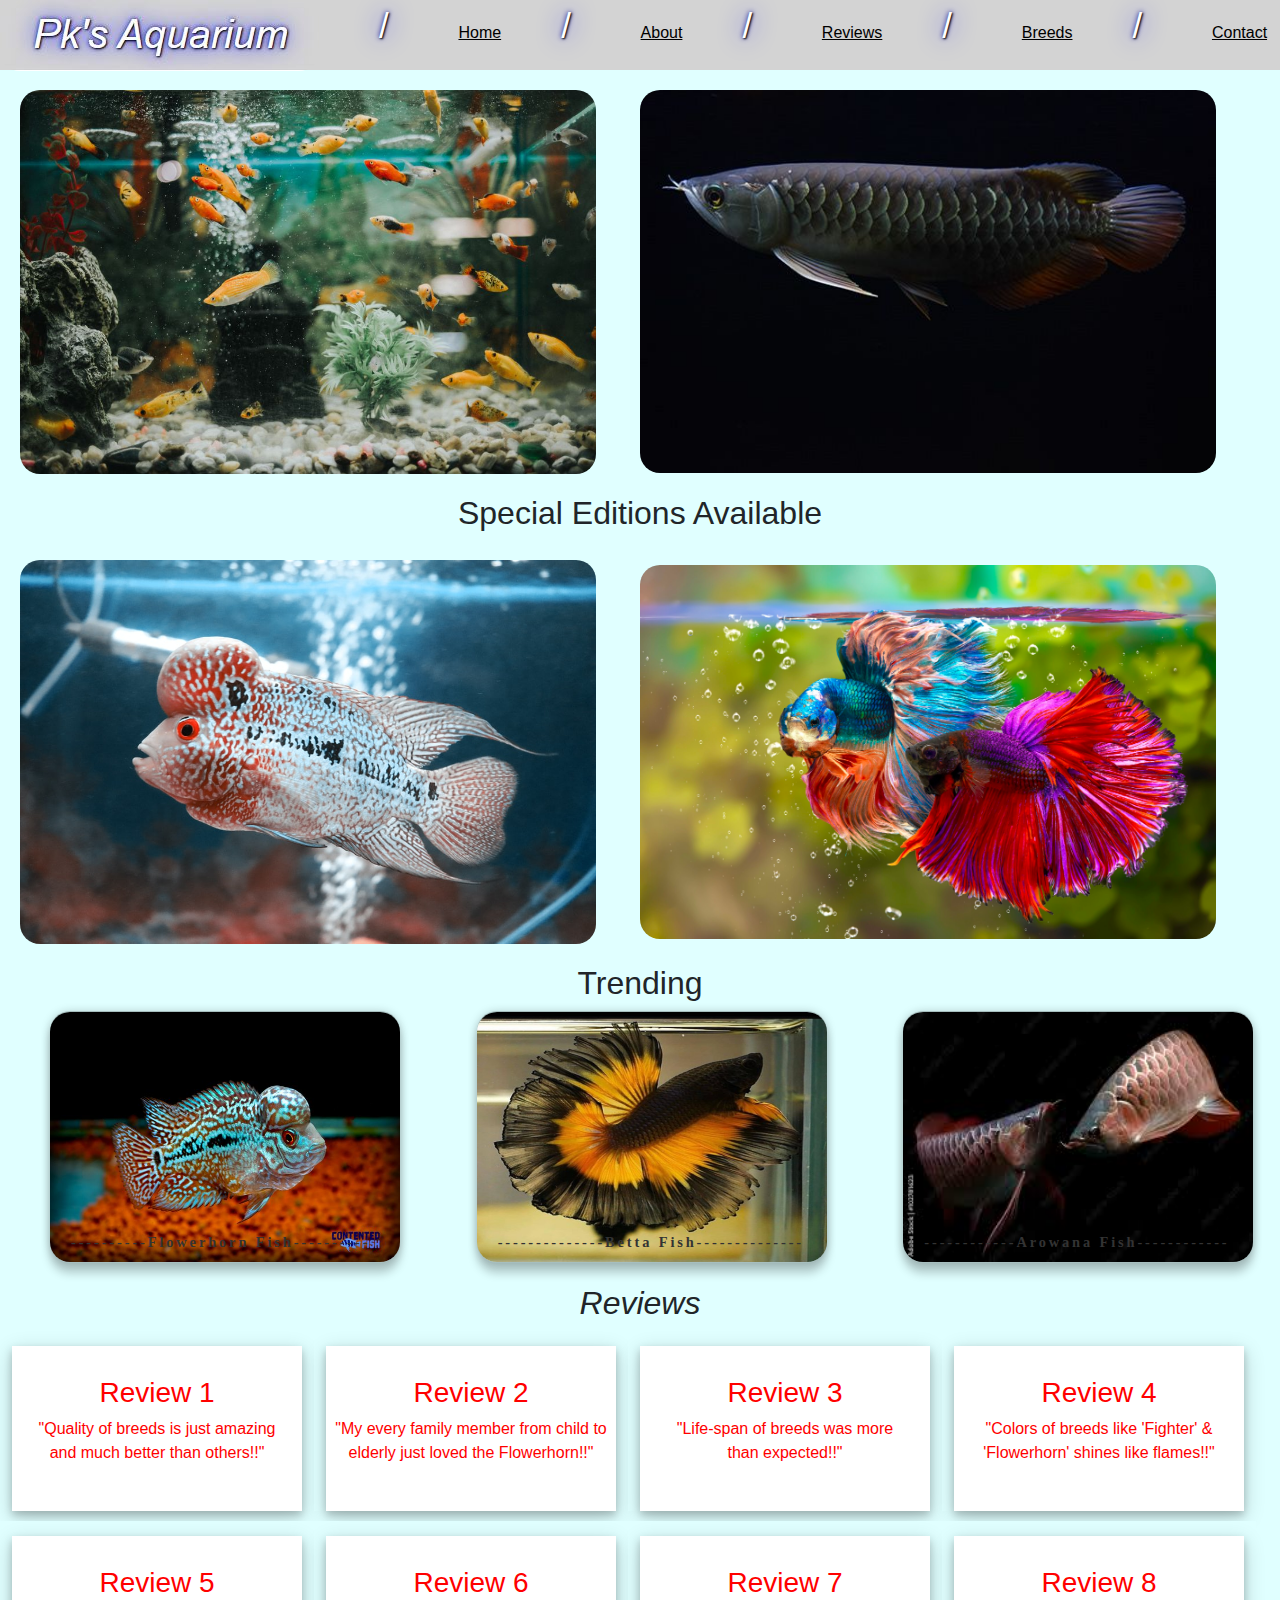
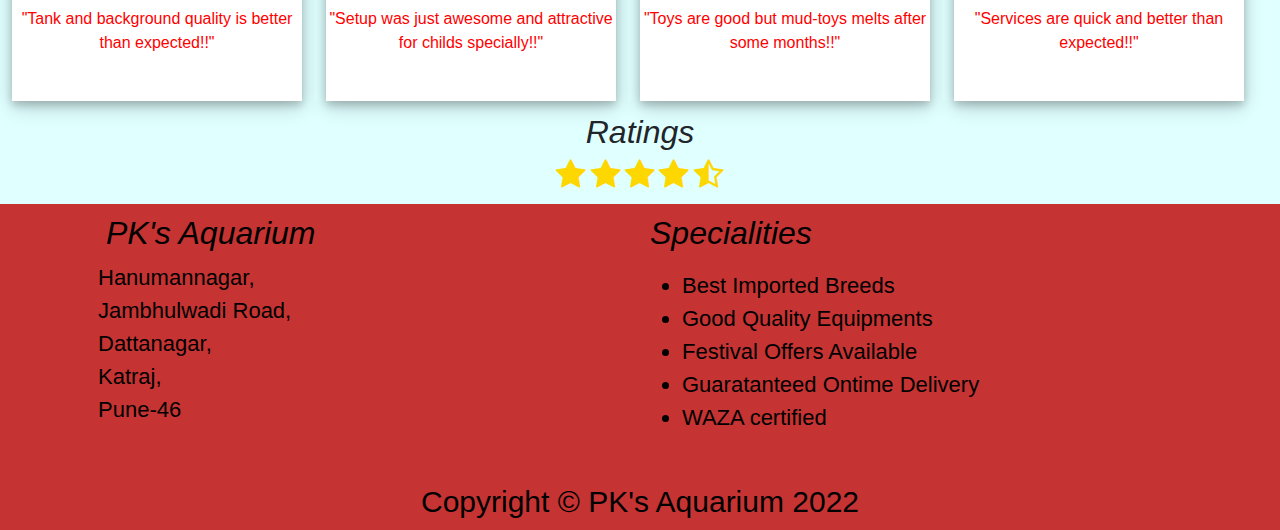
<file: index.html>
<!DOCTYPE html>
<html lang="en">
<head>
    <meta charset="UTF-8">
    <meta http-equiv="X-UA-Compatible" content="IE=edge">
    <meta name="viewport" content="width=device-width, initial-scale=1.0">
    <title>PK's Aquarium</title>
    <link rel="stylesheet" type="text/css" href="Aquarium(main).css">
    <link href="https://cdn.jsdelivr.net/npm/bootstrap@5.1.2/dist/css/bootstrap.min.css" rel="stylesheet">
    <script src="https://cdn.jsdelivr.net/npm/bootstrap@5.1.2/dist/js/bootstrap.bundle.min.js"></script>
    <link rel="stylesheet" href="https://cdnjs.cloudflare.com/ajax/libs/font-awesome/4.7.0/css/font-awesome.min.css">
</head>
<body>
    <div>
        <ul class="breadcrumb">
            <li><a href="index.html"><img src="PK's Aquarium2.JPG" id="main"></a></li>
            <li><a href="index.html" style="color: black;">Home</a></li>
            <li><a href="Aquarium(About).html" style="color: black;">About</a></li>
			<li><a href="#Reviews" style="color: black;">Reviews</a></li>
            <li><a href="Aquarium(Breeds).html" style="color: black;">Breeds</a></li>
            <li><a href="Aquarium(contact).html" style="color: black;">Contact</a></li>
          </ul>
    </div>
    <section>
        <section>
            <img src="Aquarium.jpg"  alt="Aquarium Image" style="width: 45%; margin: 20px;">
            <img src="Arowana.jpg"  alt="Arowana Image" style="width: 45%; margin: 20px;">
        </section>
        <h2>Special Editions Available</h2>
        <section>
            <img src="FLowerhorn.jpg"  alt="Flowerhorn Image" style="width: 45%; margin: 20px;">
            <img src="Betta.jpeg"  alt="Betta Image" style="width: 45%; margin: 20px;">
        </section>
    </section>
    <div style="background-color: lightcyan; width: 100%; height: 320px;">
        <section>
        <h2>Trending</h2>
        <div class="row" style="background-color: lightcyan;">
		    <div class=" col-lg-4 col-md-8 col-sm-10 col-10 d-block m-auto reveal" style="background-color: lightcyan;">
                <div class="card" id="Flowerhorn" style="margin-left: 50px; background-color: lightcyan; border-radius: 20px;">
                    <a href="Aquarium(Breeds).html"><img src="Flowerhorn-Cichlid-Featured-Img.jpeg" style="height: 250px; width: 350px;"></a>
                </div>
            </div>
            <div class=" col-lg-4 col-md-8 col-sm-10 col-10 d-block m-auto reveal" style="background-color: lightcyan;">
                <div class="card" id="Betta" style="margin-left: 50px; background-color: lightcyan; border-radius: 20px;">
                    <a href="Aquarium(Breeds).html"><img src="Betta-Fighter Fish.jpg" style="height: 250px; width: 350px;"></a>
                </div>
            </div>
            <div class=" col-lg-4 col-md-8 col-sm-10 col-10 d-block m-auto reveal" style="background-color: lightcyan;">
                <div class="card" id="Arowana" style="margin-left: 50px; background-color: lightcyan; border-radius: 20px;">
                    <a href="Aquarium(Breeds).html"><img src="Arowana2.jpg" style="height: 250px; width: 350px;"></a>
                </div>
            </div>
        </div>
    </section>
    </div>
	<a id="Reviews"></a>
    <section style="background-color: lightcyan; height: 520px;">
    <section class="resetting text-center" id="reviews">
		<div class="container-fluid reveal" style="background-color: lightcyan;">
			<h2 style="font-style: italic;">Reviews</h2>
			<div class="row" style="background-color: lightcyan;">
				<div class="col-lg-3 col-md-6 col-sm-6 col-10 d-block m-auto reveal" style="background-color: lightcyan; height: auto;">
					<div class="card2">
						<h3>Review 1</h3>
						<p>
							"Quality of breeds is just amazing<br>and much better than others!!"
						</p>
					</div>
				</div>
				<div class="col-lg-3 col-md-6 col-sm-6 col-10 d-block m-auto reveal" style="background-color: lightcyan; height: auto;">
					<div class="card2">
						<h3>Review 2</h3>
						<p>
							"My every family member from child to elderly just loved the Flowerhorn!!"
						</p>
					</div>
				</div>
				<div class="col-lg-3 col-md-6 col-sm-6 col-10 d-block m-auto reveal" style="background-color: lightcyan; height: auto;">
					<div class="card2">
						<h3>Review 3</h3>
						<p>
							"Life-span of breeds was more<br>than expected!!"
						</p>
					</div>
				</div>
				<div class="col-lg-3 col-md-6 col-sm-6 col-10 d-block m-auto reveal" style="background-color: lightcyan; height: auto;">
					<div class="card2">
						<h3>Review 4</h3>
						<p>
							"Colors of breeds like 'Fighter' & 'Flowerhorn' shines like flames!!"
						</p>
					</div>
				</div>
			</div>
            <br><br><br><br><br>
			<div class="row">
				<div class="col-lg-3 col-md-6 col-sm-6 col-10 d-block m-auto reveal" style="background-color: lightcyan; height: auto;">
					<div class="card2">
						<h3>Review 5</h3>
						<p>
							"Tank and background quality is better<br>than expected!!"
						</p>
					</div>
				</div>
				<div class="col-lg-3 col-md-6 col-sm-6 col-10 d-block m-auto reveal" style="background-color: lightcyan; height: auto;">
					<div class="card2">
						<h3>Review 6</h3>
						<p>
							"Setup was just awesome and attractive<br>for childs specially!!"
						</p>
					</div>
				</div>
				<div class="col-lg-3 col-md-6 col-sm-6 col-10 d-block m-auto reveal" style="background-color: lightcyan; height: auto;">
					<div class="card2">
						<h3>Review 7</h3>
						<p>
							"Toys are good but mud-toys melts after some months!!"
						</p>
					</div>
				</div>
				<div class="col-lg-3 col-md-6 col-sm-6 col-10 d-block m-auto reveal" style="background-color: lightcyan; height: auto;">
					<div class="card2">
						<h3>Review 8</h3>
						<p>
							"Services are quick and better than expected!!"
						</p>
					</div>
				</div>
			</div>
            <br><br><br>
			<div class="rating" style="background-color: lightcyan;">
				<h2 style="font-style: italic;">Ratings</h2>
				<span class="fa fa-star checked fa-2x" style="color: gold;"></span>
				<span class="fa fa-star checked fa-2x" style="color: gold;"></span>
				<span class="fa fa-star checked fa-2x" style="color: gold;"></span>
				<span class="fa fa-star checked fa-2x" style="color: gold;"></span>
				<span class="fa fa-star-half-full fa-2x" style="color: gold;"></span>
			</div>
		</div>
	</section>
    </section>
    <section style="background-color: rgb(198, 51, 51);">
    <div class="footer" style="background-color: rgb(198, 51, 51);">
        <div class="column" style="background-color: rgb(198, 51, 51);">
            <h2>&emsp;&emsp;&emsp;PK's Aquarium</h2>
            <p>&emsp;&emsp;&emsp;&emsp;Hanumannagar,<br>&emsp;&emsp;&emsp;&emsp;Jambhulwadi Road,<br>&emsp;&emsp;&emsp;&emsp;Dattanagar,<br>&emsp;&emsp;&emsp;&emsp;Katraj,<br>&emsp;&emsp;&emsp;&emsp;Pune-46</p>
        </div>
        <div class="column" style="background-color:rgb(198, 51, 51);">
            <h2>Specialities</h2>
            <p>
                <ul>
                    <li>Best Imported Breeds</li>
                    <li>Good Quality Equipments</li>
                    <li>Festival Offers Available</li>
                    <li>Guaratanteed Ontime Delivery</li>
                    <li>WAZA certified</li>
                </ul>
            </p>
        </div>
        <h2 style="background-color: rgb(198, 51, 51); text-align: center; padding: 10px; font-style: normal; font-size: 30px;">Copyright © PK's Aquarium 2022</h2>
    </div>
    </section>
</body>
</html>
</file>
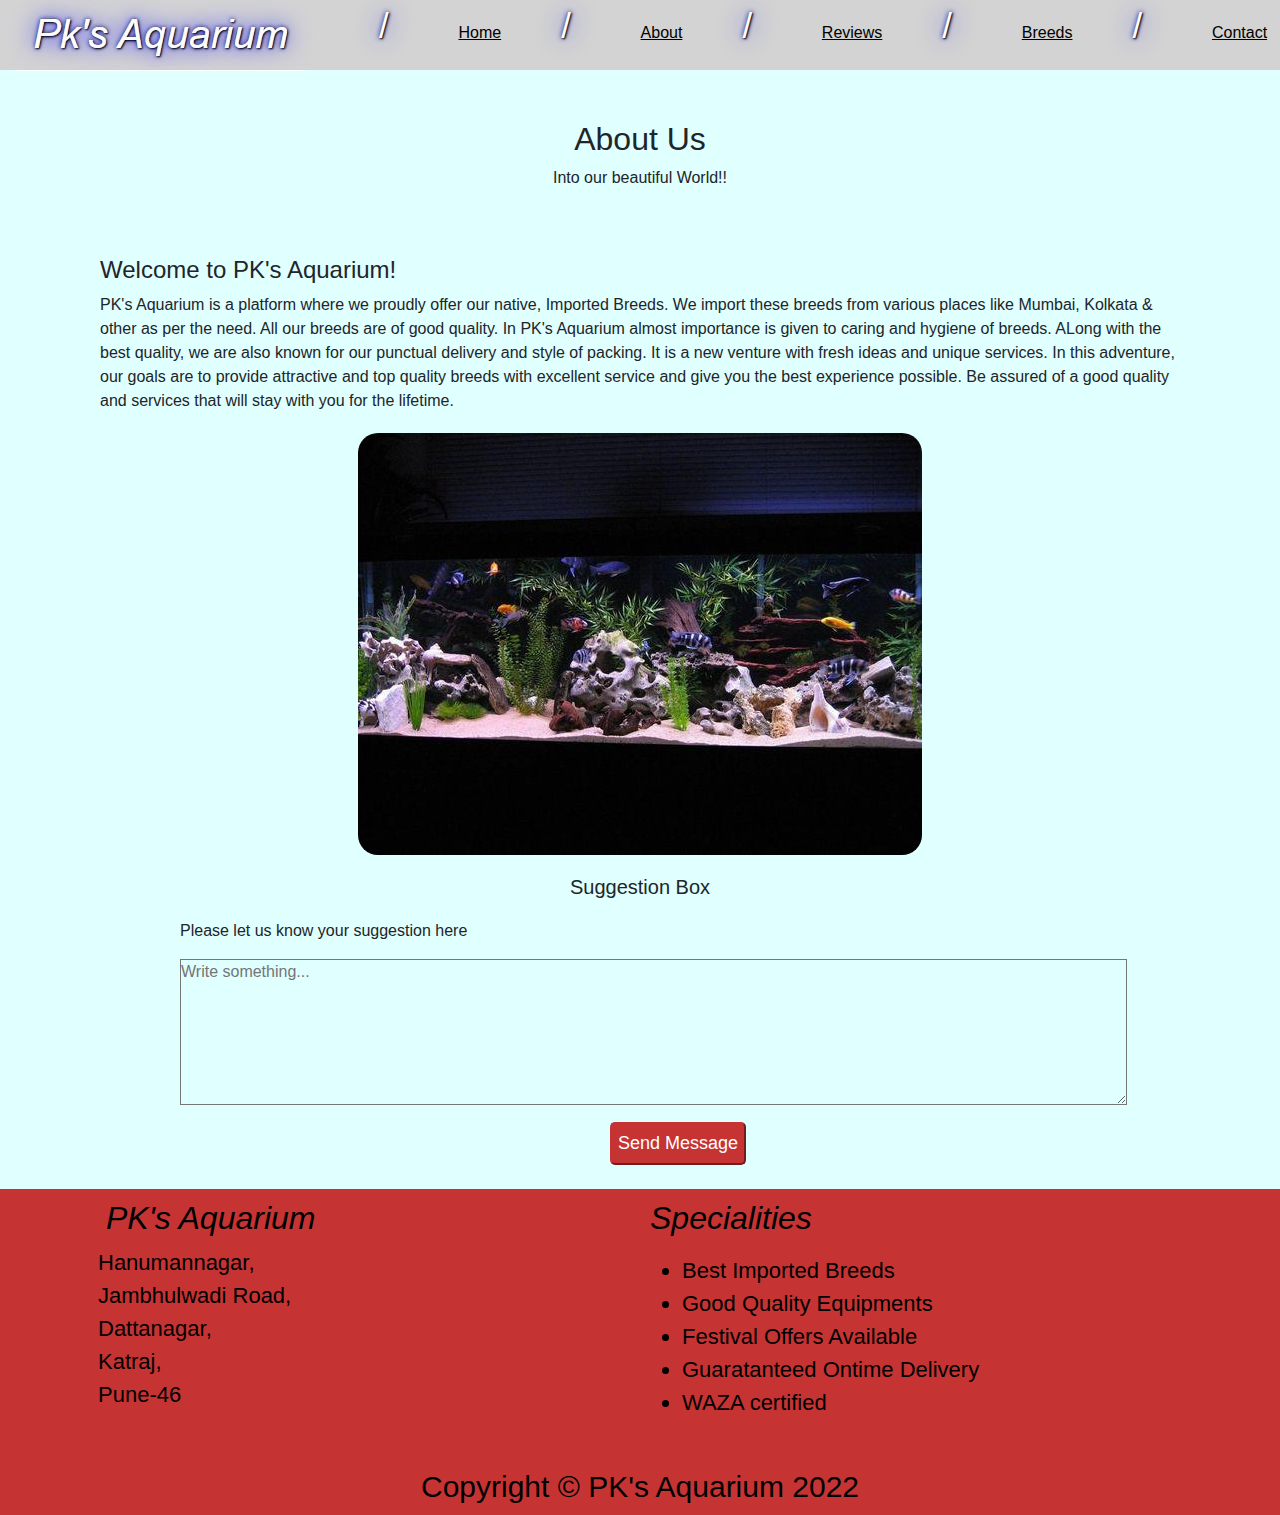
<file: Aquarium(About).html>
<!DOCTYPE html>
<html lang="en">
<head>
    <meta charset="UTF-8">
    <meta http-equiv="X-UA-Compatible" content="IE=edge">
    <meta name="viewport" content="width=device-width, initial-scale=1.0">
    <title>PK's Aquarium</title>
    <link rel="stylesheet" type="text/css" href="Aquarium(main).css">
    <link href="https://cdn.jsdelivr.net/npm/bootstrap@5.1.2/dist/css/bootstrap.min.css" rel="stylesheet">
    <script src="https://cdn.jsdelivr.net/npm/bootstrap@5.1.2/dist/js/bootstrap.bundle.min.js"></script>
    <link rel="stylesheet" href="https://cdnjs.cloudflare.com/ajax/libs/font-awesome/4.7.0/css/font-awesome.min.css">
</head>
<body>
    <div>
        <ul class="breadcrumb">
            <li><a href="index.html"><img src="PK's Aquarium2.JPG" id="main"></a></li>
            <li><a href="index.html" style="color: black;">Home</a></li>
            <li><a href="Aquarium(About).html" style="color: black;">About</a></li>
			<li><a href="index.html#Reviews" style="color: black;">Reviews</a></li>
            <li><a href="Aquarium(Breeds).html" style="color: black;">Breeds</a></li>
            <li><a href="Aquarium(contact).html" style="color: black;">Contact</a></li>
          </ul>
          <section id="About_Us">
              <h2>About Us</h2>
              <p>Into our beautiful World!!</p>
          </section>
          <section id="About">
              <h4>Welcome to PK's Aquarium!</h4>
              <p>PK's Aquarium is a platform where we proudly offer our native, Imported Breeds. We import these breeds from various places like Mumbai, Kolkata & other as per the need. All our breeds are of good quality.
                  In PK's Aquarium almost importance is given to caring and hygiene of breeds. ALong with the best quality, we are also known for our punctual delivery and style of packing. It is a new venture with fresh ideas and unique services. 
                In this adventure, our goals are to provide attractive and top quality breeds with excellent service and give you the best experience possible. Be assured of a good quality and services that will stay with you for the lifetime.</p>
          </section>
          <section id="Setup">
              <img src="Setup.jpg">
          </section>
          <section>
            <form id="Suggestion" style="margin-right: -00px;">
                <h5 style="text-align: center;">Suggestion Box</h5>
                <p style="margin-left: 180px; margin-top: 20px;">Please let us know your suggestion here</p>
                <textarea rows="6" placeholder="Write something..." required style="background-color: lightcyan; width: 74%; margin-left: 180px;"></textarea>
                <button type="submit" class="buttonsetting" style="margin-left: 610px;">Send Message</button>
            </form>
            <br>
    </section>
    <section>
        <section style="background-color: rgb(198, 51, 51);">
            <div class="footer" style="background-color: rgb(198, 51, 51);">
                <div class="column" style="background-color: rgb(198, 51, 51);">
                    <h2>&emsp;&emsp;&emsp;PK's Aquarium</h2>
                    <p>&emsp;&emsp;&emsp;&emsp;Hanumannagar,<br>&emsp;&emsp;&emsp;&emsp;Jambhulwadi Road,<br>&emsp;&emsp;&emsp;&emsp;Dattanagar,<br>&emsp;&emsp;&emsp;&emsp;Katraj,<br>&emsp;&emsp;&emsp;&emsp;Pune-46</p>
                </div>
                <div class="column" style="background-color:rgb(198, 51, 51);">
                    <h2>Specialities</h2>
                    <p>
                        <ul>
                            <li>Best Imported Breeds</li>
                            <li>Good Quality Equipments</li>
                            <li>Festival Offers Available</li>
                            <li>Guaratanteed Ontime Delivery</li>
                            <li>WAZA certified</li>
                        </ul>
                    </p>
                </div>
                <h2 style="background-color: rgb(198, 51, 51); text-align: center; padding: 10px; font-style: normal; font-size: 30px;">Copyright © PK's Aquarium 2022</h2>
            </div>
        </section>
    </section>
    </div>
</body>
</html>
</file>
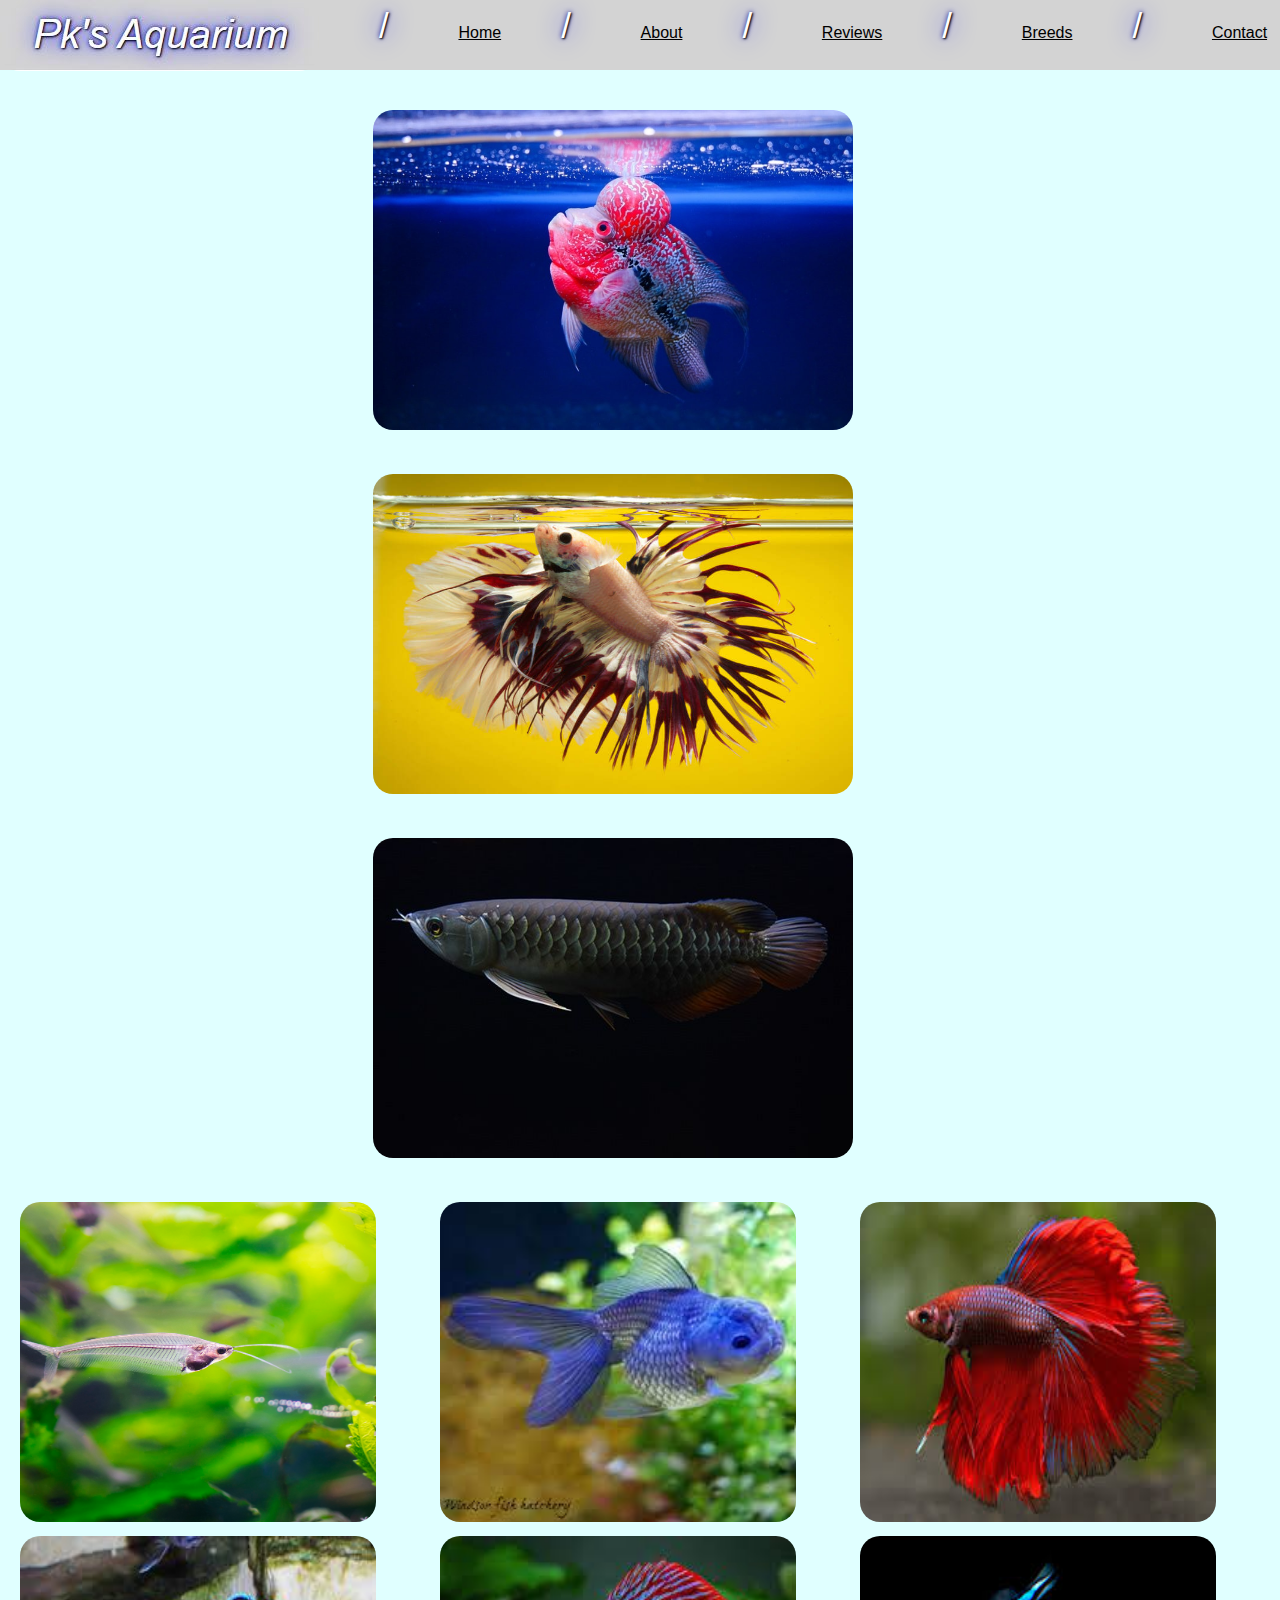
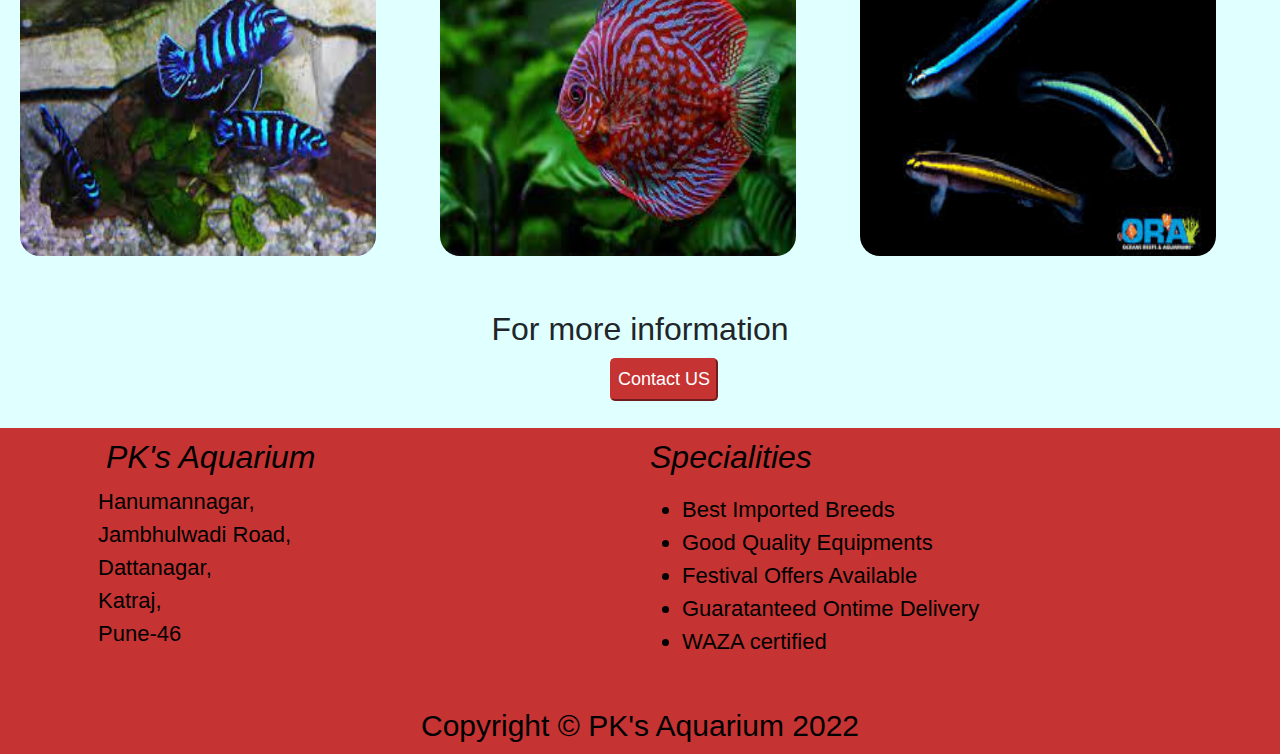
<file: Aquarium(Breeds).html>
<!DOCTYPE html>
<html lang="en">
<head>
    <meta charset="UTF-8">
    <meta http-equiv="X-UA-Compatible" content="IE=edge">
    <meta name="viewport" content="width=device-width, initial-scale=1.0">
    <title>PK's Aquarium</title>
    <link rel="stylesheet" type="text/css" href="Aquarium(main).css">
    <link href="https://cdn.jsdelivr.net/npm/bootstrap@5.1.2/dist/css/bootstrap.min.css" rel="stylesheet">
    <script src="https://cdn.jsdelivr.net/npm/bootstrap@5.1.2/dist/js/bootstrap.bundle.min.js"></script>
    <link rel="stylesheet" href="https://cdnjs.cloudflare.com/ajax/libs/font-awesome/4.7.0/css/font-awesome.min.css">
</head>
<body>
    <div>
        <ul class="breadcrumb">
            <li><a href="index.html"><img src="PK's Aquarium2.JPG" id="main"></a></li>
            <li><a href="index.html" style="color: black;">Home</a></li>
            <li><a href="Aquarium(About).html" style="color: black;">About</a></li>
			<li><a href="index.html#Reviews" style="color: black;">Reviews</a></li>
            <li><a href="Aquarium(Breeds).html" style="color: black;">Breeds</a></li>
            <li><a href="Aquarium(contact).html" style="color: black;">Contact</a></li>
          </ul>
    </div>
    <section style="height: 40px;"></section>
    <div class="Breeds" style="height: 1800px; margin-top: -30px;">
        <div class="col-lg-5 col-md-10 col-sm-12 col-12 d-block m-auto" style="background-color: lightcyan;">
            <div class="flip-box" >
                <div class="flip-box-inner">
                    <div class="flip-box-front" style="background-color: lightcyan;">
                        <img class="img-fluid" src="Flowerhorn-cichlid-fish_luis2499_shutterstock.jpg">
                    </div>
                    <div class="flip-box-back">
                        <h3>Flowerhorn Fish</h3>
                        <h3>₹2500 - ₹15000</h3>
                        <form action="Aquarium(contact).html">
                            <button type="submit" class="btn btn-lg "
                                style="background-color: white; color: rgb(198, 51, 51); margin-top: 30px;">
                                Contact us
                            </button>
                        </form>
                    </div>
                </div>
            </div>
        </div>
        <br><br><br><br><br><br><br><br><br><br><br>
        <div class="col-lg-5 col-md-10 col-sm-12 col-12 d-block m-auto" style="background-color: lightcyan;">
            <div class="flip-box" >
                <div class="flip-box-inner">
                    <div class="flip-box-front" style="background-color: lightcyan;">
                        <img class="img-fluid" src="betta-crown-fish-1.jpg">
                    </div>
                    <div class="flip-box-back">
                        <h3>Betta Fish</h3>
                        <h3>₹60 - ₹1500</h3>
                        <form action="Aquarium(contact).html">
                            <button type="submit" class="btn btn-lg "
                                style="background-color: white; color: rgb(198, 51, 51); margin-top: 30px;">
                                Contact us
                            </button>
                        </form>
                    </div>
                </div>
            </div>
        </div>
        <br><br><br><br><br><br><br><br><br><br><br>
        <div class="col-lg-5 col-md-10 col-sm-12 col-12 d-block m-auto" style="background-color: lightcyan;">
            <div class="flip-box" >
                <div class="flip-box-inner">
                    <div class="flip-box-front" style="background-color: lightcyan;">
                        <img class="img-fluid" src="Arowana.jpg">
                    </div>
                    <div class="flip-box-back">
                        <h3>Arowana Fish</h3>
                        <h3>₹1500 - ₹70000</h3>
                        <form action="Aquarium(contact).html">
                            <button type="submit" class="btn btn-lg "
                                style="background-color: white; color: rgb(198, 51, 51); margin-top: 30px;">
                                Contact us
                            </button>
                        </form>
                    </div>
                </div>
            </div>
        </div>
        <br><br><br><br><br><br><br><br><br><br><br>
        <div class="row" style="padding-left: 20px;">
            <div class="col-lg-4 col-md-8 col-sm-10 col-10 d-block m-auto reveal" style="background-color: lightcyan;">
                <div class="flip-box" >
                    <div class="flip-box-inner">
                        <div class="flip-box-front" style="background-color: lightcyan;">
                            <img class="img-fluid" src="Cat Fish.jpg">
                        </div>
                        <div class="flip-box-back">
                            <h3>Cat Fish</h3>
                            <h3>₹600 - ₹60000</h3>
                            <form action="Aquarium(contact).html">
                                <button type="submit" class="btn btn-lg "
                                    style="background-color: white; color: rgb(198, 51, 51); margin-top: 30px;">
                                    Contact us
                                </button>
                            </form>
                        </div>
                    </div>
                </div>
            </div>
            <div class="col-lg-4 col-md-8 col-sm-10 col-10 d-block m-auto reveal" style="background-color: lightcyan;">
                <div class="flip-box" >
                    <div class="flip-box-inner">
                        <div class="flip-box-front" style="background-color: lightcyan;">
                            <img class="img-fluid" src="Oranda Fish.jpg">
                        </div>
                        <div class="flip-box-back">
                            <h3>Oranda Fish</h3>
                            <h3>₹600 - ₹15000</h3>
                            <form action="Aquarium(contact).html">
                                <button type="submit" class="btn btn-lg "
                                    style="background-color: white; color: rgb(198, 51, 51); margin-top: 30px;">
                                    Contact us
                                </button>
                            </form>
                        </div>
                    </div>
                </div>
            </div>
            <div class="col-lg-4 col-md-8 col-sm-10 col-10 d-block m-auto reveal" style="background-color: lightcyan;">
                <div class="flip-box" >
                    <div class="flip-box-inner">
                        <div class="flip-box-front" style="background-color: lightcyan;">
                            <img class="img-fluid" src="Fighter Fish2.jpg">
                        </div>
                        <div class="flip-box-back">
                            <h3>Fighter Fish</h3>
                            <h3>₹250 - ₹3000</h3>
                            <form action="Aquarium(contact).html">
                                <button type="submit" class="btn btn-lg "
                                    style="background-color: white; color: rgb(198, 51, 51); margin-top: 30px;">
                                    Contact us
                                </button>
                            </form>
                        </div>
                    </div>
                </div>
            </div>
        </div>
        <br><br><br><br><br><br><br><br><br><br><br>
        <div class="row" style="padding-left: 20px;">
            <div class="col-lg-4 col-md-8 col-sm-10 col-10 d-block m-auto reveal" style="background-color: lightcyan;">
                <div class="flip-box" >
                    <div class="flip-box-inner">
                        <div class="flip-box-front" style="background-color: lightcyan;">
                            <img class="img-fluid" src="Cichild Fish.jpg">
                        </div>
                        <div class="flip-box-back">
                            <h3>Cichild Fish</h3>
                            <h3>₹60 - ₹600</h3>
                            <form action="Aquarium(contact).html">
                                <button type="submit" class="btn btn-lg "
                                    style="background-color: white; color: rgb(198, 51, 51); margin-top: 30px;">
                                    Contact us
                                </button>
                            </form>
                        </div>
                    </div>
                </div>
            </div>
            <div class="col-lg-4 col-md-8 col-sm-10 col-10 d-block m-auto reveal" style="background-color: lightcyan;">
                <div class="flip-box" >
                    <div class="flip-box-inner">
                        <div class="flip-box-front" style="background-color: lightcyan;">
                            <img class="img-fluid" src="Red Discus Fish.jpg">
                        </div>
                        <div class="flip-box-back">
                            <h3>Discus Fish</h3>
                            <h3>₹400 - ₹6000</h3>
                            <form action="Aquarium(contact).html">
                                <button type="submit" class="btn btn-lg "
                                    style="background-color: white; color: rgb(198, 51, 51); margin-top: 30px;">
                                    Contact us
                                </button>
                            </form>
                        </div>
                    </div>
                </div>
            </div>
            <div class="col-lg-4 col-md-8 col-sm-10 col-10 d-block m-auto reveal" style="background-color: lightcyan;">
                <div class="flip-box" >
                    <div class="flip-box-inner">
                        <div class="flip-box-front" style="background-color: lightcyan;">
                            <img class="img-fluid" src="Neon Goby FIsh.jpg">
                        </div>
                        <div class="flip-box-back">
                            <h3>Neon Goby Fish</h3>
                            <h3>₹400 - ₹4000</h3>
                            <form action="Aquarium(contact).html">
                                <button type="submit" class="btn btn-lg "
                                    style="background-color: white; color: rgb(198, 51, 51); margin-top: 30px;">
                                    Contact us
                                </button>
                            </form>
                        </div>
                    </div>
                </div>
            </div>
        </div>

    </div>
    <h2 style="margin-bottom: 00px;">For more information</h2>
    <form style="background-color: lightcyan; height: 80px;" action="Aquarium(contact).html">
        <button type="submit" class="buttonsetting" style="margin-left: 610px;">Contact US</button>
    </form>
    <section style="background-color: rgb(198, 51, 51);">
        <div class="footer" style="background-color: rgb(198, 51, 51);">
            <div class="column" style="background-color: rgb(198, 51, 51);">
                <h2>&emsp;&emsp;&emsp;PK's Aquarium</h2>
                <p>&emsp;&emsp;&emsp;&emsp;Hanumannagar,<br>&emsp;&emsp;&emsp;&emsp;Jambhulwadi Road,<br>&emsp;&emsp;&emsp;&emsp;Dattanagar,<br>&emsp;&emsp;&emsp;&emsp;Katraj,<br>&emsp;&emsp;&emsp;&emsp;Pune-46</p>
            </div>
            <div class="column" style="background-color:rgb(198, 51, 51);">
                <h2>Specialities</h2>
                <p>
                    <ul>
                        <li>Best Imported Breeds</li>
                        <li>Good Quality Equipments</li>
                        <li>Festival Offers Available</li>
                        <li>Guaratanteed Ontime Delivery</li>
                        <li>WAZA certified</li>
                    </ul>
                </p>
            </div>
            <h2 style="background-color: rgb(198, 51, 51); text-align: center; padding: 10px; font-style: normal; font-size: 30px;">Copyright © PK's Aquarium 2022</h2>
        </div>
    </section>
</body>
</html>
</file>
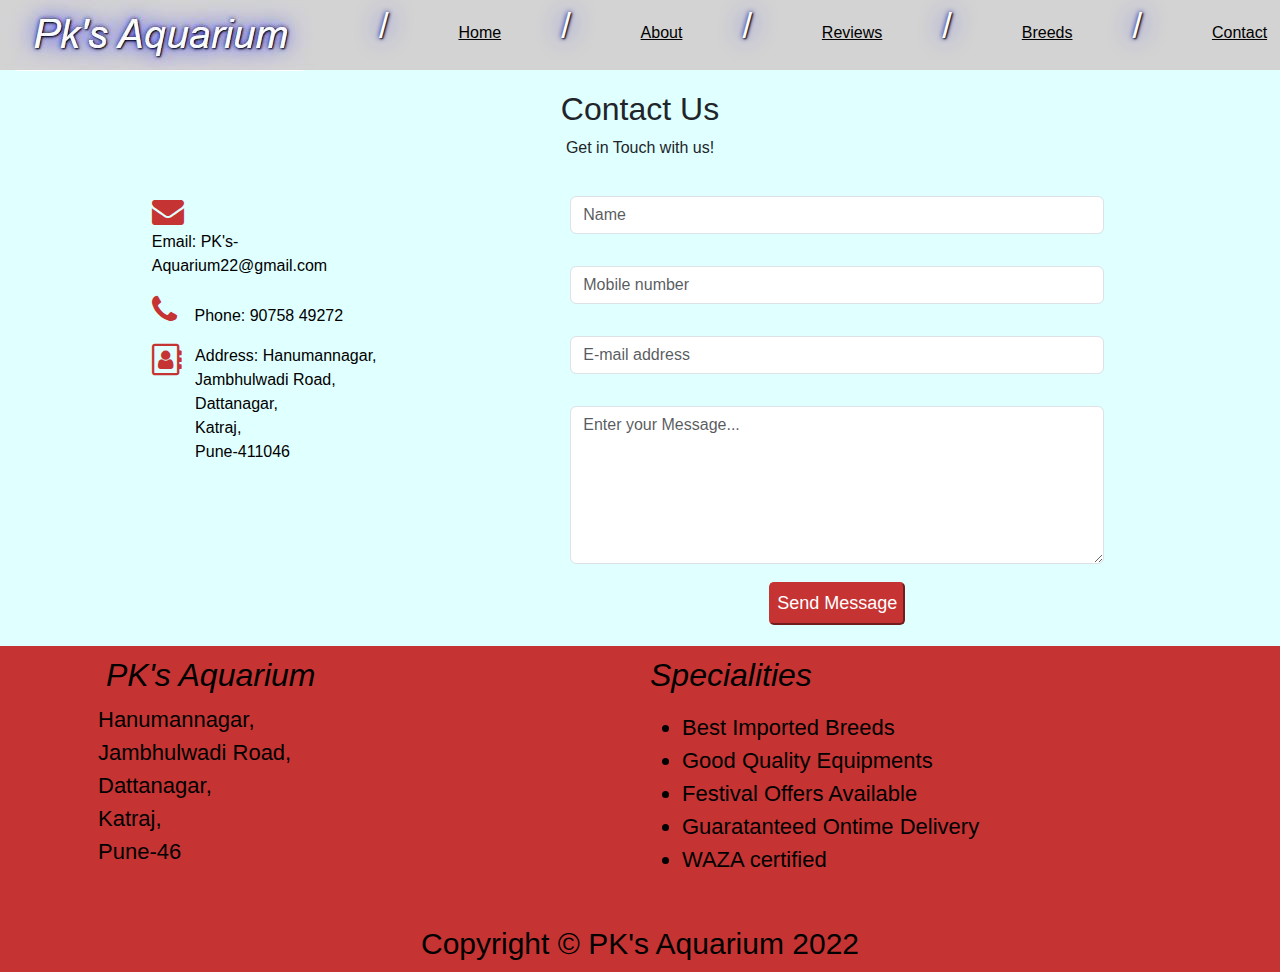
<file: Aquarium(contact).html>
<!DOCTYPE html>
<html lang="en">
<head>
    <meta charset="UTF-8">
    <meta http-equiv="X-UA-Compatible" content="IE=edge">
    <meta name="viewport" content="width=device-width, initial-scale=1.0">
    <title>PK's Aquarium</title>
    <link rel="stylesheet" type="text/css" href="Aquarium(main).css">
    <link href="https://cdn.jsdelivr.net/npm/bootstrap@5.1.2/dist/css/bootstrap.min.css" rel="stylesheet">
    <script src="https://cdn.jsdelivr.net/npm/bootstrap@5.1.2/dist/js/bootstrap.bundle.min.js"></script>
    <link rel="stylesheet" href="https://cdnjs.cloudflare.com/ajax/libs/font-awesome/4.7.0/css/font-awesome.min.css">
</head>
<body>
    <div>
        <ul class="breadcrumb">
            <li><a href="index.html"><img src="PK's Aquarium2.JPG" id="main"></a></li>
            <li><a href="index.html" style="color: black;">Home</a></li>
            <li><a href="Aquarium(About).html" style="color: black;">About</a></li>
			<li><a href="index.html#Reviews" style="color: black;">Reviews</a></li>
            <li><a href="Aquarium(Breeds).html" style="color: black;">Breeds</a></li>
            <li><a href="Aquarium(contact).html" style="color: black;">Contact</a></li>
          </ul>
    </div>
    <section class="About_Us" style="text-align: center; padding: 20px;">
        <h2>Contact Us</h2>
        <p>Get in Touch with us!</p>
    </section>
    <div style="background-color: lightcyan; height: 450px;">
    <section class="contactset container" id="comehere">
        <div class="fluid" style="background-color: lightcyan;">
            <div class="row">
                <div class="col-lg-3 col-md-8 col-sm-10 col-10 d-block m-auto" style="background-color: lightcyan;">
                    <i class="fa fa-envelope fa-2x" style="color: rgb(198, 51, 51);background-color: lightcyan;"></i><br>
                    <p class="pset1">Email: PK's-Aquarium22@gmail.com</p><br>
                    <i class="fa fa-phone fa-2x" style="color: rgb(198, 51, 51);"></i>&nbsp;&nbsp;&nbsp;
                    <p class="pset1">
                        Phone: 90758 49272</p><br>
                    <i class="fa fa-address-book-o fa-2x"
                        style="color: rgb(198, 51, 51); vertical-align: top;"></i>&nbsp;&nbsp;
                    <p class="pset1">
                        Address: Hanumannagar,<br> Jambhulwadi Road,
                        <br> Dattanagar,<br>Katraj,<br>Pune-411046
                    </p>
                </div>
                <div class="col-lg-6 col-md-10 col-sm-10 col-10 d-block m-auto" style="background-color: lightcyan;">
                    <form>
                        <div class="form-group">
                            <input type="text" class="form-control" id="fname" required placeholder="Name">
                        </div>
                        <div class="form-group">
                            <input type="tel" class="form-control" id="mobile" required placeholder="Mobile number">
                        </div>
                        <div class="form-group">
                            <input type="email" class="form-control" id="email" required placeholder="E-mail address">
                        </div>
                        <div class="form-group">
                            <textarea rows="6" id="description" placeholder="Enter your Message..." class="form-control"
                                required></textarea>
                        </div><br><br><br><br>
                        <div class="form-group text-center">
                            <button class="buttonsetting" type="submit">
                                Send Message
                            </button>
                        </div>
                    </form>
                </div>
            </div>
        </div>
    </section>
    </div>
    <section style="background-color: rgb(198, 51, 51);">
        <div class="footer" style="background-color: rgb(198, 51, 51);">
            <div class="column" style="background-color: rgb(198, 51, 51);">
                <h2>&emsp;&emsp;&emsp;PK's Aquarium</h2>
                <p>&emsp;&emsp;&emsp;&emsp;Hanumannagar,<br>&emsp;&emsp;&emsp;&emsp;Jambhulwadi Road,<br>&emsp;&emsp;&emsp;&emsp;Dattanagar,<br>&emsp;&emsp;&emsp;&emsp;Katraj,<br>&emsp;&emsp;&emsp;&emsp;Pune-46</p>
            </div>
            <div class="column" style="background-color:rgb(198, 51, 51);">
                <h2>Specialities</h2>
                <p>
                    <ul>
                        <li>Best Imported Breeds</li>
                        <li>Good Quality Equipments</li>
                        <li>Festival Offers Available</li>
                        <li>Guaratanteed Ontime Delivery</li>
                        <li>WAZA certified</li>
                    </ul>
                </p>
            </div>
            <h2 style="background-color: rgb(198, 51, 51); text-align: center; padding: 10px; font-style: normal; font-size: 30px;">Copyright © PK's Aquarium 2022</h2>
        </div>
    </section>
</body>
</html>
</file>
<file: Aquarium(main).css>
*{
    margin: 0;
    padding: 0;
    box-sizing: border-box;
    font-family: 'Poppins', sans-serif;
}
div{
    background-color: lightcyan;
}
h1{
    color: white;
    text-shadow: 1px 1px 2px black, 0 0 25px blue, 0 0 5px darkblue;
    background-color: lightgray;
    padding: 10px;
    text-align: center;
    font-style: italic;
}
h2{
    color: black;
    background-color: lightcyan;
    text-align: center;
}
img{
    margin: 00px;
    border-radius: 20px;
}
.card{
    width: 350px;
    height: 250px;
    box-shadow: 0 10px 10px rgba(0, 0, 0, 0.212);
    background: lightcyan;
    background-color: lightcyan;
    display: flex;
    border-radius: 60px;
    justify-content: center;
    position: relative;
    transition: all .4s;
}
.card img{
    border-radius: 20px;
    box-shadow: 0 0 10px rgba(0, 0, 0, 0.212);
    cursor: pointer;
    z-index: 10;
    transition: all .4s;
}
.card:hover img{
    margin-top: -80px;
}
.card:hover{
    width: 350px;
}
.card2{
    padding: 30px 0px 30px;
	margin-top: 15px;
	box-shadow: 0 4px 8px 0 rgba(0, 0, 0, 0.2), 0 6px 20px 0 rgba(0, 0, 0, 0.19);
    height: auto;
    color: red;
    background-color: white;
}
.row{
    background-color: lightcyan;
}
.rating{
    margin-top: 50px;
}
.card::before{
    justify-content: center;
    text-align: center;
    letter-spacing: 0.2em;
    position: absolute;
    bottom: 8px;
    left: 20px;
    color: rgb(51, 51, 51);
    font-size: 0.9em;
    font-family: 'Font Awesome 5 free';
    font-weight: 700;
}
#Flowerhorn::before{
    content: "----------Flowerhorn Fish----------";
}
#Betta::before{
    content: "--------------Betta Fish--------------";
}
#Arowana::before{
    content: "------------Arowana Fish------------";
    }
section{
    background-color: lightcyan;
}
div{
    background-color: lightgray;
    width: 100%;
    height: 70px;
    align-items: center;
}
ul.breadcrumb {
    list-style: none;
}
ul.breadcrumb li {display: inline;}
a{
    color: white;
}
ul.breadcrumb li+li:before {
    font-size: 35px;
    padding: 30px;
    margin: 30px;
    color: white;
    text-shadow: 1px 1px 2px black, 0 0 25px blue, 0 0 5px darkblue;
    content: "/\00a0";
}
ul.breadcrumb li+li:hover {
    font-size: 30px;
    justify-content: center;
    content: "/\00a0";
}
ul.breadcrumb li a {color: grey;}
.footer{
	background-color: rgb(198, 51, 51);
}
.footer p{
	font-size: 22px;
	color: black;
	font-family: Arial;
}
.footer h2{
    color: black;
    font-style: italic;
    background: none;
    text-align: left;
}
.footer ul li{
	font-size: 22px;
	color: black;
}
.column {
    float: left;
    width: 50%;
    padding: 10px;
    height: 280px;
  }
  .footer:after {
    content: "";
    display: table;
    clear: both;
  }
#About_Us{
    text-align: center;
    padding: 50px;
    margin-top: -17px;
}
#About{
    padding-left: 100px;
    padding-right: 100px;
}
#Setup{
    margin-top: -16px;
    text-align: center;
    padding: 20px;
}
#Suggestion{
    background-color: lightcyan;
    margin-right: -25px;
}
.buttonsetting{
    margin-top: 10px;
	background-color: rgb(198, 51, 51);
	color: white;
	border-color: rgb(198, 51, 51);
	transition: background-color 500ms ease;
	font-size: 18px;
	padding: 6px;
	border-radius: 5px;
}
.buttonsetting:hover{
	background-color: white;
	color: rgb(198, 51, 51);
	border: 2px solid;
	border-color: rgb(198, 51, 51);
	transition: background-color 500ms ease;
}
#suggest{
    margin-top: 2px;
}
.Breeds{
    background-color: lightcyan;
    height: auto;
}
.flip-box{
    background-color: lightcyan;
	width: 90%;
	height: 320px;
	perspective: 1000px;
	margin-top: 30px;
}
.flip-box-inner{
    position: relative;
	width: 100%;
	height: 100%;
	text-align: center;
	transition: transform 0.8s;
	transform-style: preserve-3d;
}
.flip-box:hover .flip-box-inner{
    transform: rotateY(180deg);
    border-radius: 20px;
}
.flip-box-front, .flip-box-back{
    position: absolute;
	width: 100%;
	height: 320px;
	-webkit-backface-visibility: hidden;
	backface-visibility: hidden;
	padding: 0px 0px 100px;
}
.flip-box-front img{
    width: 100%;
	height: 320px;
}
.flip-box-back{
    background-color: rgb(198, 51, 51);
 	color:white;
 	transform: rotateY(180deg);
  	box-shadow: 0 4px 8px 0 rgba(0, 0, 0, 0.2), 0 6px 20px 0 rgba(0, 0, 0, 0.19);
	padding: 100px 0px;
    border-radius: 20px;
}
.flip-box-back p{
    font-size: 15px;
}
.flip-box-back h1{
    font-size: 20px;
}
.pset1{
    background-color: lightcyan;
    color: black;
	font-size: 16px;
	display: inline-block
}
.pset{
    background-color: lightcyan;
    color: rgb(198, 51, 51);
	font-size: 17px;
	padding: 0px 0px 50px;
}
.form-group{
    background-color: lightcyan;
}
</file>
